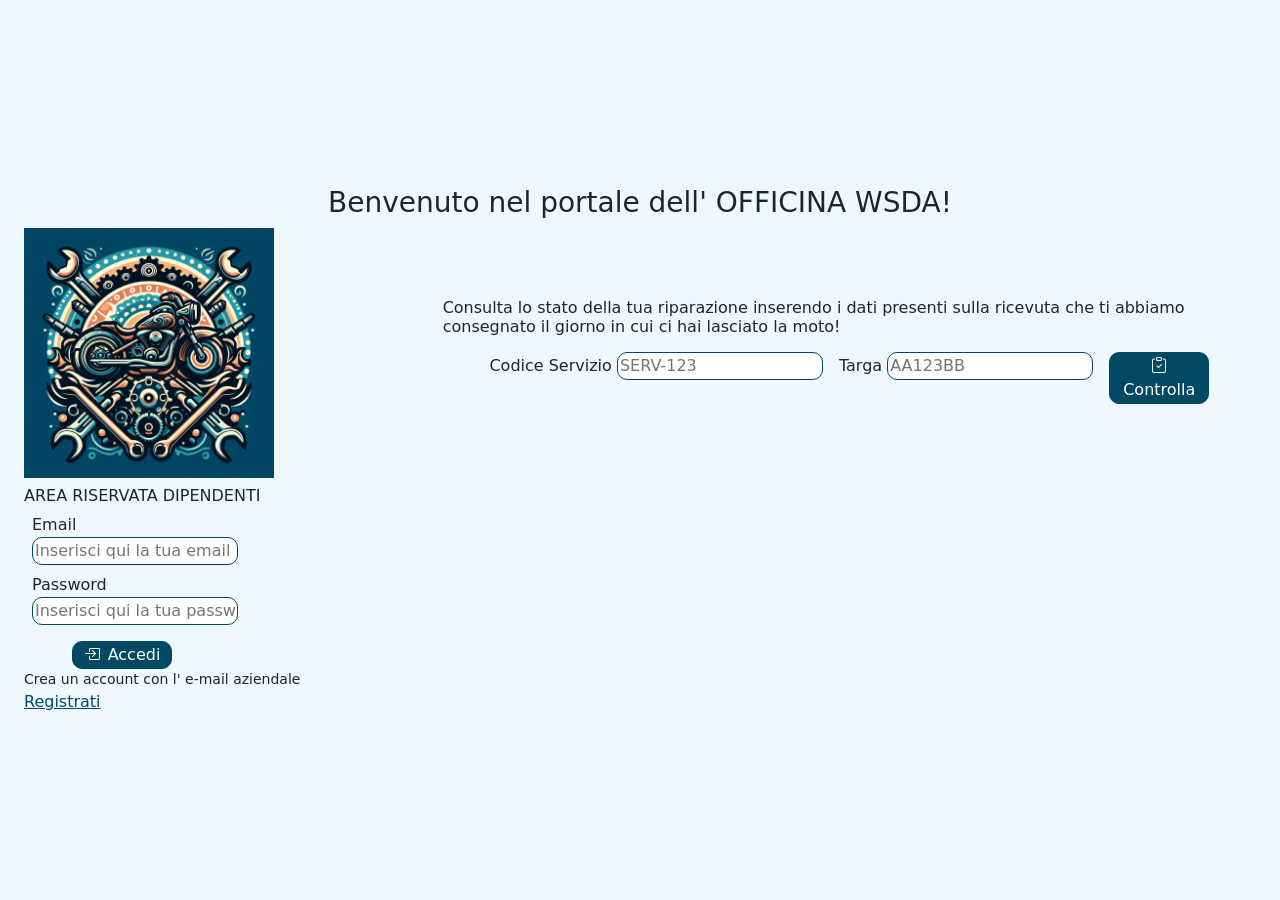
<file: src/main/resources/static/index.html>
<!DOCTYPE html>
<html lang="it">
  <head>
    <meta charset="UTF-8" />
    <meta name="viewport" content="width=device-width, initial-scale=1.0" />
    <title>Login</title>
    <link
      href="https://cdn.jsdelivr.net/npm/bootstrap@5.3.0/dist/css/bootstrap.min.css"
      rel="stylesheet"
    />
    <link
      rel="stylesheet"
      href="https://cdn.jsdelivr.net/npm/bootstrap-icons/font/bootstrap-icons.css"
    />
    <link rel="stylesheet" href="styles.css" />
  </head>
  <body>
    <div class="home container-fluid">
      <div class="row myrow">
        <h3 class="text-center">Benvenuto nel portale dell' OFFICINA WSDA!</h3>
        <div class="col-4">
          <img
            src="./assets/logo (2).jpeg"
            alt="logo"
            style="width: 250px; height: auto"
          />
        </div>
        <div class="col-8 stato">
          <h6 class="mt-1">
            Consulta lo stato della tua riparazione inserendo i dati presenti
            sulla ricevuta che ti abbiamo consegnato il giorno in cui ci hai
            lasciato la moto!
          </h6>

          <form id="stateForm" class="d-flex">
            <div class="m-2">
              <label for="codiceServizio">Codice Servizio</label>
              <input
                class="custom-input"
                type="text"
                id="codiceServizio"
                placeholder="SERV-123"
              />
            </div>
            <div class="m-2">
              <label for="targa">Targa</label>
              <input
                class="custom-input"
                type="text"
                id="targa"
                placeholder="AA123BB"
              />
            </div>

            <button type="submit" class="custom-button m-2">
              <i class="bi bi-clipboard-check"></i>
              Controlla
            </button>
          </form>
        </div>
        <div class="col-4 mt-2 login-container">
          <h6>AREA RISERVATA DIPENDENTI</h6>
          <form id="loginForm">
            <div class="m-2">
              <label for="email">Email</label> <br />
              <input
                class="custom-input"
                type="email"
                id="email"
                placeholder="Inserisci qui la tua email"
              />
            </div>
            <div class="m-2">
              <label for="password">Password</label><br />
              <input
                class="custom-input"
                type="password"
                id="password"
                placeholder="Inserisci qui la tua password"
              />
            </div>
            <p id="error-message" class="text-danger"></p>
            <button type="submit" class="custom-button ms-5">
              <i class="bi bi-box-arrow-in-right me-2"></i>Accedi
            </button>
            <div>
              <p class="m-0 crea">Crea un account con l' e-mail aziendale</p>
            </div>
            <div>
              <a href="./Registrazione.html" class="linknondecorato"
                >Registrati</a
              >
            </div>
          </form>
        </div>
      </div>
    </div>
    <script src="script.js"></script>
  </body>
</html>
</file>
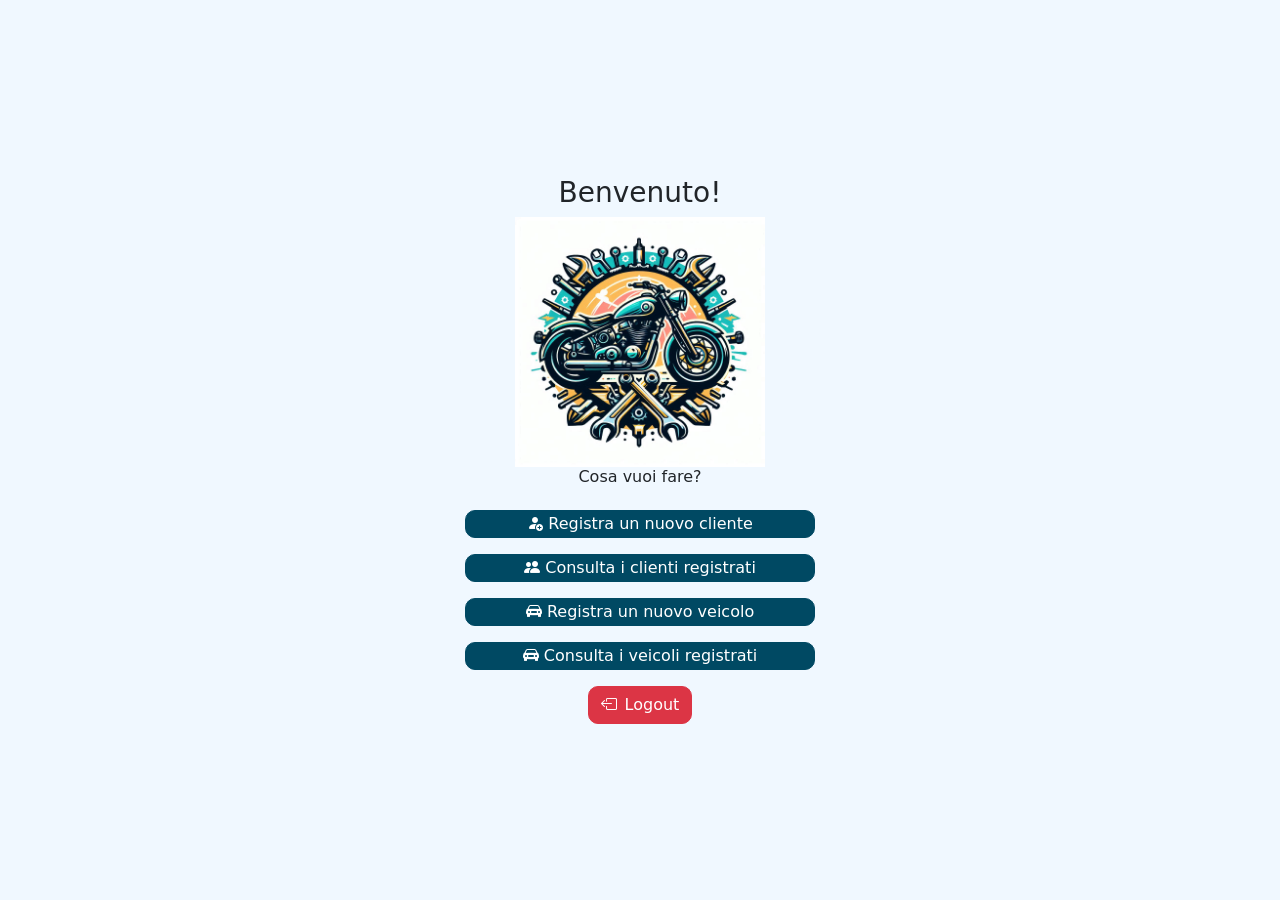
<file: src/main/resources/static/accettazione-dashboard.html>
<!DOCTYPE html>
<html lang="en">
  <head>
    <meta charset="UTF-8" />
    <meta name="viewport" content="width=device-width, initial-scale=1.0" />
    <title>Dashboard Accettazione</title>
    <link
      rel="stylesheet"
      href="https://cdn.jsdelivr.net/npm/bootstrap@5.3.0/dist/css/bootstrap.min.css"
    />
    <link
      rel="stylesheet"
      href="https://cdn.jsdelivr.net/npm/bootstrap-icons/font/bootstrap-icons.css"
    />
    <link rel="stylesheet" href="styles.css" />
  </head>
  <body>
    <div class="container-fluid home text-center">
      <h3 id="welcome-message"></h3>
      <img
        src="./assets/logo (1).jpeg"
        alt="logo"
        style="width: 250px; height: auto"
      />
      <h6>Cosa vuoi fare?</h6>
      <div class="row flex-column">
        <button
          onclick="location.href='./accettazione-gestione/registra-cliente.html'"
          class="mt-3 accettazione-button"
        >
          <i class="bi bi-person-fill-add"></i>
          Registra un nuovo cliente
        </button>
        <button
          onclick="location.href='./accettazione-gestione/consulta-clienti.html'"
          class="mt-3 accettazione-button"
        >
          <i class="bi bi-people-fill"></i>
          Consulta i clienti registrati
        </button>
        <button
          onclick="location.href='./accettazione-gestione/registra-veicolo.html'"
          class="mt-3 accettazione-button"
        >
          <i class="bi bi-car-front-fill"></i>
          Registra un nuovo veicolo
        </button>
        <button
          onclick="location.href='./accettazione-gestione/consulta-veicoli.html'"
          class="mt-3 accettazione-button"
        >
          <i class="bi bi-car-front-fill"></i>
          Consulta i veicoli registrati
        </button>
      </div>

      <button
        id="logoutButton"
        class="btn btn-danger mt-3"
        style="border-radius: 10px"
      >
        <i class="bi bi-box-arrow-left me-2"></i>Logout
      </button>
    </div>

    <script src="accettazione-dashboard.js"></script>
  </body>
</html>
</file>
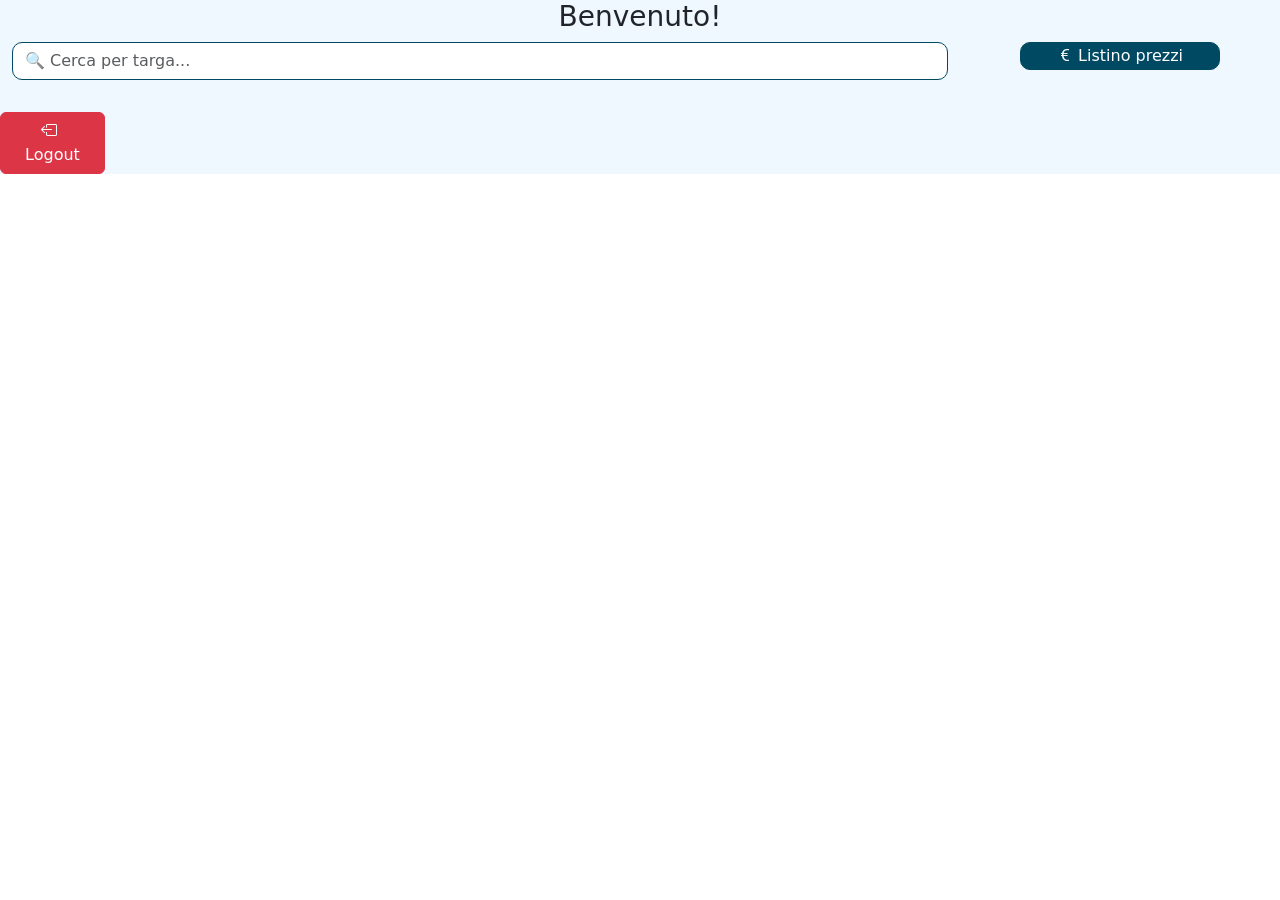
<file: src/main/resources/static/cassiere-dashboard.html>
<!DOCTYPE html>
<html lang="en">
  <head>
    <meta charset="UTF-8" />
    <meta name="viewport" content="width=device-width, initial-scale=1.0" />
    <title>Dashboard Cassiere</title>
    <link
      rel="stylesheet"
      href="https://cdn.jsdelivr.net/npm/bootstrap@5.3.0/dist/css/bootstrap.min.css"
    />
    <link
      rel="stylesheet"
      href="https://cdn.jsdelivr.net/npm/bootstrap-icons/font/bootstrap-icons.css"
    />
    <link rel="stylesheet" href="styles.css" />
  </head>
  <body>
    <div class="container-fluid dashboard text-center">
      <h3 id="welcome-message"></h3>
      <div class="row">
        <div class="col-9">
          <div id="interventi-container"></div>
        </div>
        <div class="col-3">
          <button id="priceListButton" class="pricelist-button">
            <i class="bi bi-currency-euro"></i> Listino prezzi
          </button>
          <div id="priceList" class="mt-3 price-list" style="display: none">
            <ul>
              <li>Pastiglie freno: €40.00</li>
              <li>Olio motore: €25.00</li>
              <li>Catena trasmissione: €90.00</li>
              <li>Corona e pignone: €110.00</li>
              <li>Filtro aria sportivo: €35.00</li>
              <li>Filtro olio: €18.00</li>
              <li>Batteria moto: €80.00</li>
              <li>Candele iridio: €50.00</li>
              <li>Dischi freno wave: €120.00</li>
              <li>Ammortizzatori regolabili: €150.00</li>
              <li>Pompa freno radiale: €200.00</li>
              <li>Radiatore olio: €130.00</li>
              <li>Regolatore di tensione: €90.00</li>
              <li>Gomme sportive: €250.00</li>
              <li>Cupolino: €70.00</li>
            </ul>
            
          </div>
        </div>

        <button
          id="logoutButton"
          class="btn btn-danger mt-3"
          style="width: 105px"
        >
          <i class="bi bi-box-arrow-left me-2"></i>
          Logout
        </button>
      </div>
    </div>
    <script src="cassiere-dashboard.js"></script>
  </body>
</html>
</file>
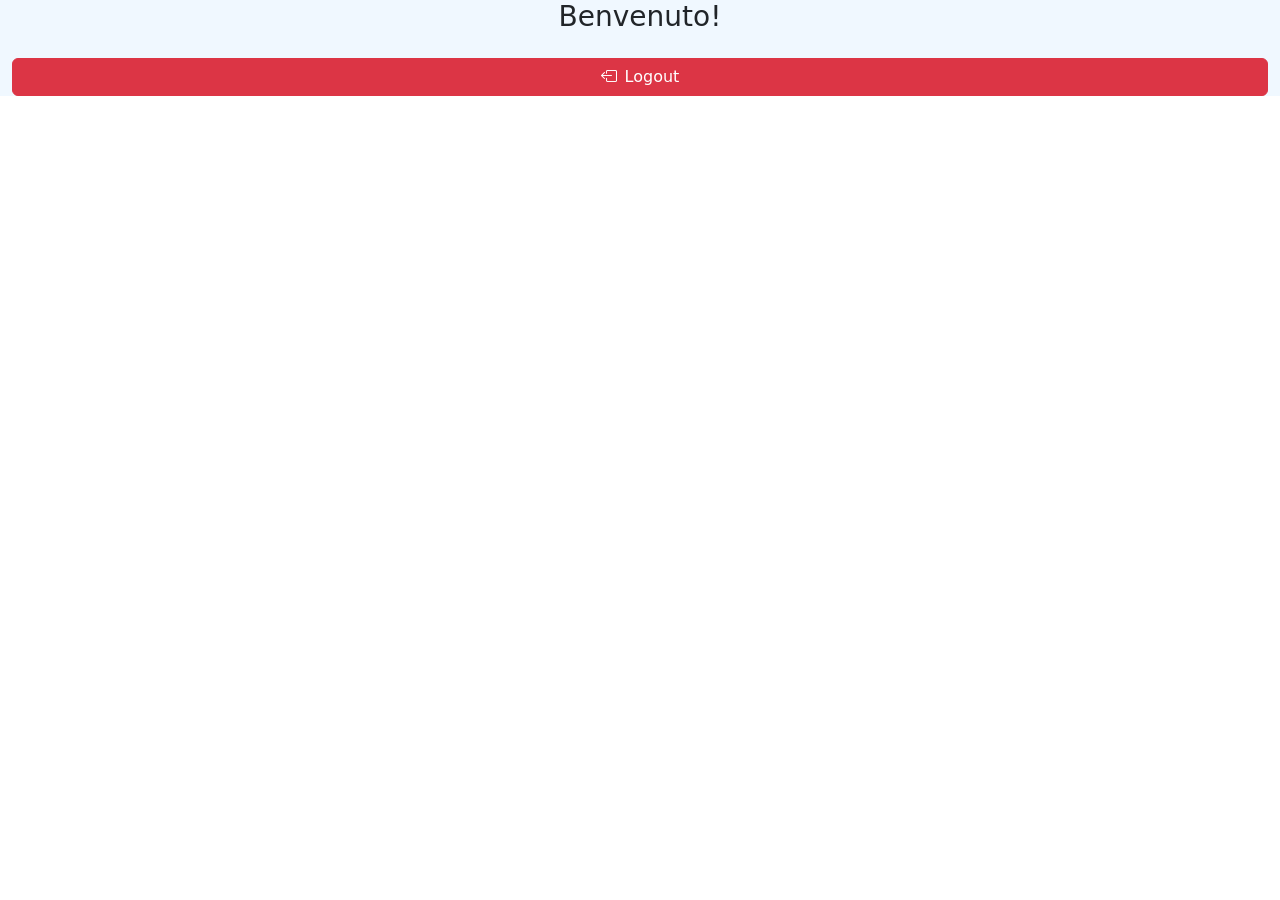
<file: src/main/resources/static/magazziniere-dashboard.html>
<!DOCTYPE html>
<html lang="en">
  <head>
    <meta charset="UTF-8" />
    <meta name="viewport" content="width=device-width, initial-scale=1.0" />
    <title>Dashboard Magazziniere</title>
    <link
      rel="stylesheet"
      href="https://cdn.jsdelivr.net/npm/bootstrap@5.3.0/dist/css/bootstrap.min.css"
    />
    <link
      rel="stylesheet"
      href="https://cdn.jsdelivr.net/npm/bootstrap-icons/font/bootstrap-icons.css"
    />
    <link rel="stylesheet" href="styles.css" />
  </head>
  <body>
    <div class="container-fluid dashboard text-center">
      <h3 id="welcome-message"></h3>
      <!-- Contenitore per la tabella interventi -->
      <div id="interventi-container"></div>
      <button id="logoutButton" class="btn btn-danger mt-3">
        <i class="bi bi-box-arrow-left me-2"></i>Logout
      </button>
    </div>

    <script src="magazziniere-dashboard.js"></script>
  </body>
</html>
</file>
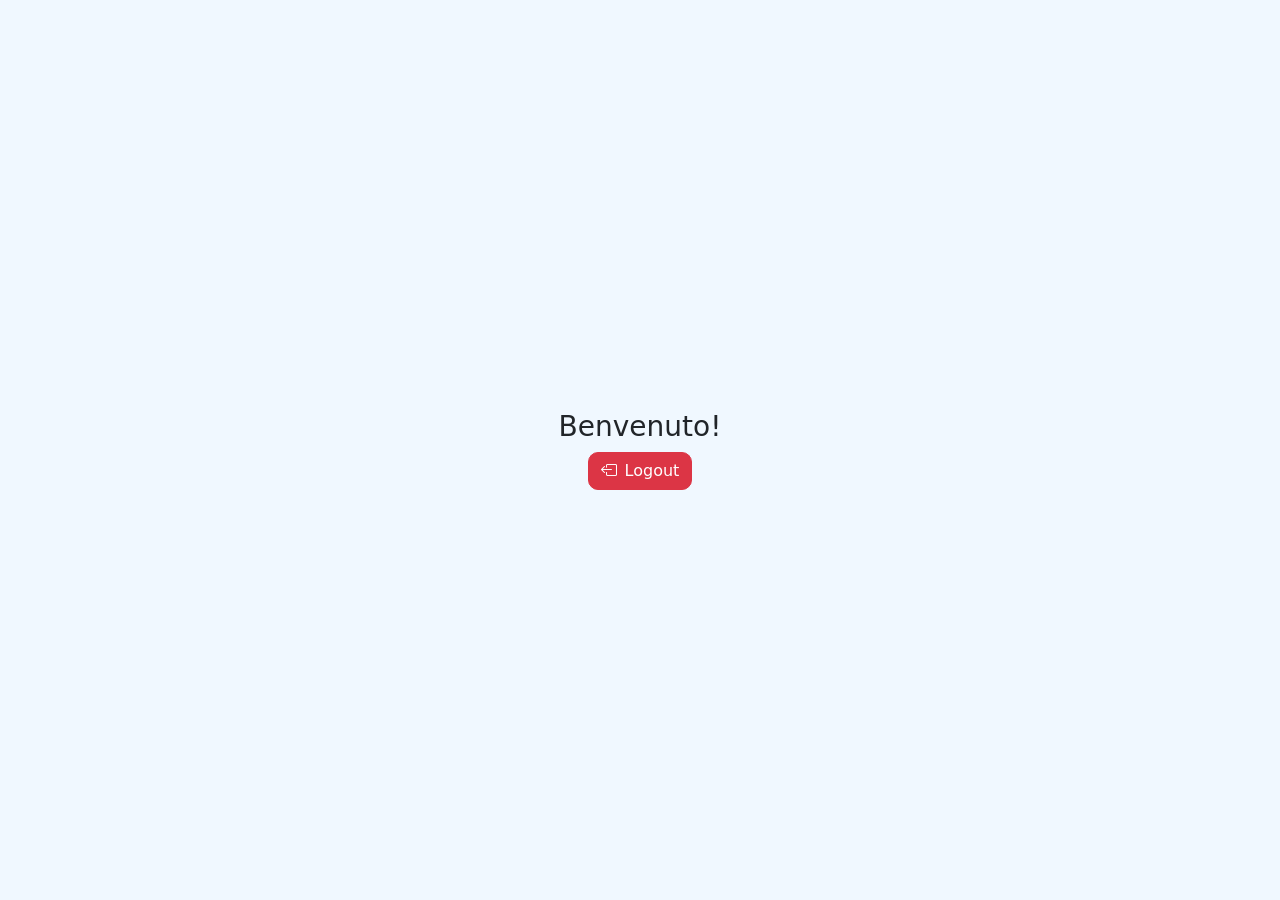
<file: src/main/resources/static/meccanico-dashboard.html>
<!DOCTYPE html>
<html lang="en">
  <head>
    <meta charset="UTF-8" />
    <meta name="viewport" content="width=device-width, initial-scale=1.0" />
    <title>Dashboard Meccanico</title>
    <link
      rel="stylesheet"
      href="https://cdn.jsdelivr.net/npm/bootstrap@5.3.0/dist/css/bootstrap.min.css"
    />
    <link
      rel="stylesheet"
      href="https://cdn.jsdelivr.net/npm/bootstrap-icons/font/bootstrap-icons.css"
    />
    <link rel="stylesheet" href="styles.css" />
  </head>
  <body>
    <div class="container-fluid home text-center">
      <h3 id="welcome-message"></h3>
      <!-- Contenitore per la tabella interventi -->
      <div id="interventi-container"></div>
      <button
        id="logoutButton"
        class="btn btn-danger"
        style="border-radius: 10px"
      >
        <i class="bi bi-box-arrow-left me-2"></i>Logout
      </button>
    </div>

    <script src="meccanico-dashboard.js"></script>
  </body>
</html>
</file>
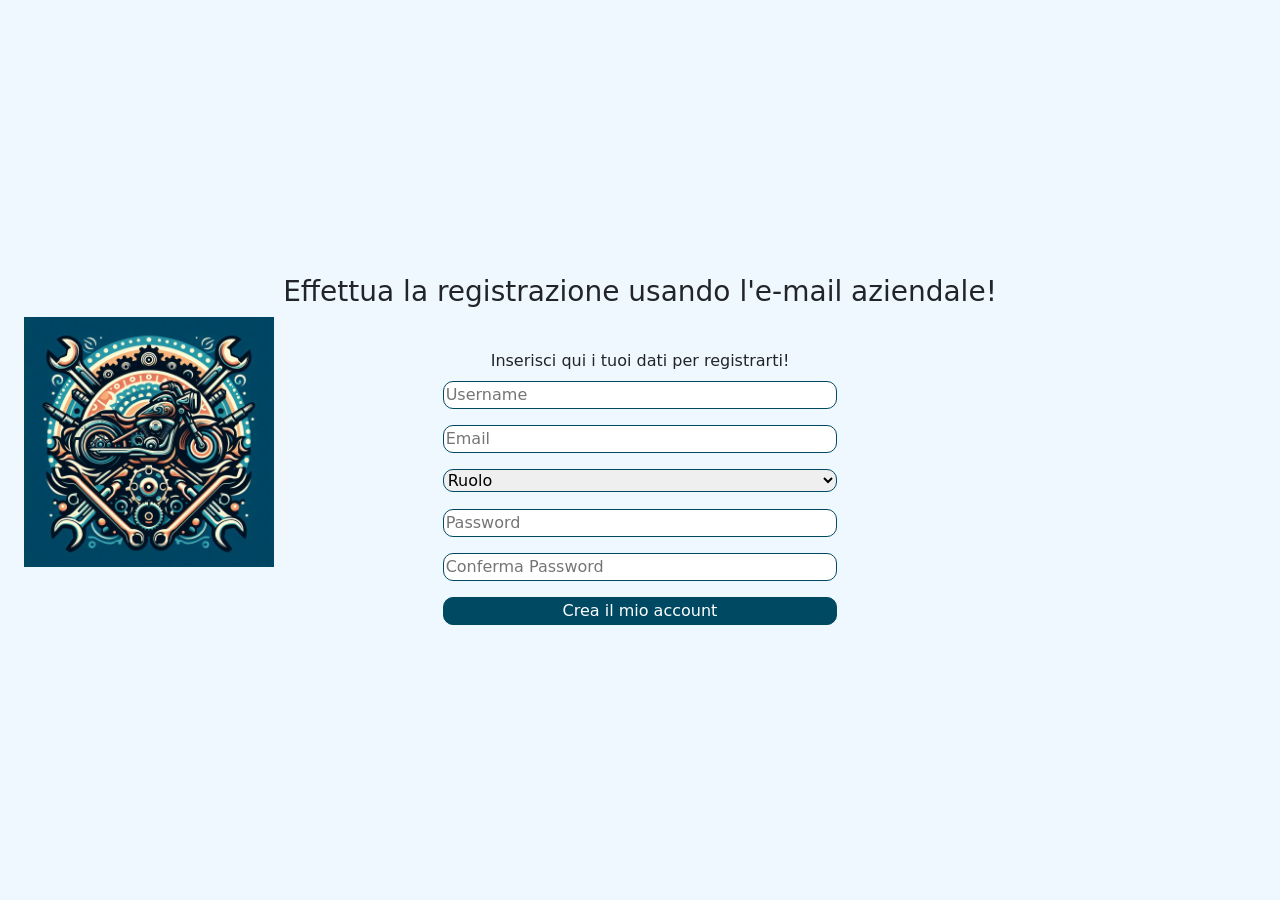
<file: src/main/resources/static/registrazione.html>
<!DOCTYPE html>
<html lang="it">
  <head>
    <meta charset="UTF-8" />
    <meta name="viewport" content="width=device-width, initial-scale=1.0" />
    <title>Registrazione</title>
    <link
      href="https://cdn.jsdelivr.net/npm/bootstrap@5.3.0/dist/css/bootstrap.min.css"
      rel="stylesheet"
    />
    <link
      rel="stylesheet"
      href="https://cdn.jsdelivr.net/npm/bootstrap-icons/font/bootstrap-icons.css"
    />
    <link rel="stylesheet" href="styles.css" />
  </head>
  <body>
    <div class="home container-fluid">
      <div class="row myrow">
        <h3 class="text-center">
          Effettua la registrazione usando l'e-mail aziendale!
        </h3>
        <div class="col-4">
          <img
            src="./assets/logo (2).jpeg"
            alt="logo"
            style="width: 250px; height: auto"
          />
        </div>

        <div class="col-4 mt-2 login-container">
          <div id="success-message" class="text-success text-center"></div>
          <form id="registrationForm" class="mt-4">
            <div id="error-message" class="text-danger text-center"></div>

            <div class="m-2 text-center">
              Inserisci qui i tuoi dati per registrarti!
            </div>

            <div class="mb-3">
              <input
                class="custom-input"
                style="width: 100%"
                type="text"
                id="username"
                class="form-control"
                placeholder="Username"
              />
            </div>

            <div class="mb-3">
              <input
                class="custom-input"
                style="width: 100%"
                type="email"
                id="email"
                class="form-control"
                placeholder="Email"
              />
            </div>

            <div class="mb-3">
              <select
                class="custom-input"
                style="width: 100%"
                id="role"
                class="form-select"
              >
                <option value="">Ruolo</option>
                <option value="ACCETTAZIONE">Accettazione</option>
                <option value="MECCANICO">Meccanico</option>
                <option value="MAGAZZINIERE">Magazziniere</option>
                <option value="CASSIERE">Cassiere</option>
              </select>
            </div>

            <div class="mb-3">
              <input
                class="custom-input"
                style="width: 100%"
                type="password"
                id="password"
                class="form-control"
                placeholder="Password"
              />
            </div>

            <div class="mb-3">
              <input
                class="custom-input"
                style="width: 100%"
                type="password"
                id="confirmPassword"
                class="form-control"
                placeholder="Conferma Password"
              />
            </div>

            <button type="submit" class="custom-button" style="width: 100%">
              Crea il mio account
            </button>
          </form>
        </div>
      </div>
    </div>
    <script src="registrazione.js"></script>
  </body>
</html>
</file>
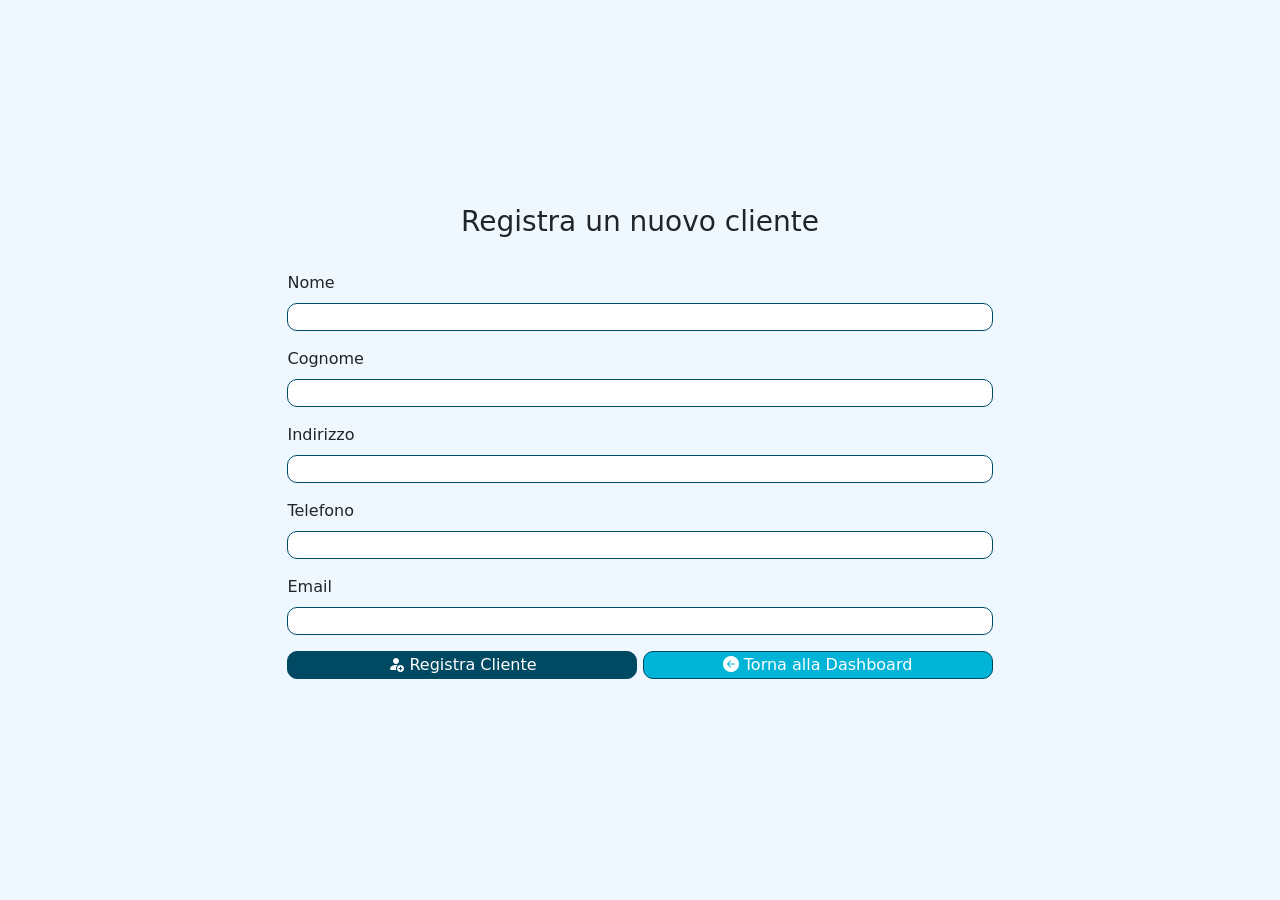
<file: src/main/resources/static/accettazione-gestione/registra-cliente.html>
<!DOCTYPE html>
<html lang="it">
  <head>
    <meta charset="UTF-8" />
    <meta name="viewport" content="width=device-width, initial-scale=1.0" />
    <title>Registra Cliente</title>
    <link
      rel="stylesheet"
      href="https://cdn.jsdelivr.net/npm/bootstrap@5.3.0/dist/css/bootstrap.min.css"
    />
    <link
      rel="stylesheet"
      href="https://cdn.jsdelivr.net/npm/bootstrap-icons/font/bootstrap-icons.css"
    />
    <link rel="stylesheet" href="../styles.css" />
  </head>
  <body>
    <div class="container-fluid login-container home">
      <h3 class="text-center">Registra un nuovo cliente</h3>
      <form id="clienteForm" class="mt-4">
        <div class="mb-3">
          <label for="nome" class="form-label">Nome</label>
          <input
            class="custom-input"
            style="width: 100%"
            type="text"
            id="nome"
            class="form-control"
            required
          />
        </div>
        <div class="mb-3">
          <label for="cognome" class="form-label">Cognome</label>
          <input
            class="custom-input"
            style="width: 100%"
            type="text"
            id="cognome"
            class="form-control"
            required
          />
        </div>
        <div class="mb-3">
          <label for="indirizzo" class="form-label">Indirizzo</label>
          <input
            class="custom-input"
            style="width: 100%"
            type="text"
            id="indirizzo"
            class="form-control"
            required
          />
        </div>
        <div class="mb-3">
          <label for="telefono" class="form-label">Telefono</label>
          <input
            class="custom-input"
            style="width: 100%"
            type="number"
            id="telefono"
            class="form-control"
            required
          />
        </div>
        <div class="mb-3">
          <label for="email" class="form-label">Email</label>
          <input
            class="custom-input"
            style="width: 100%"
            type="email"
            id="email"
            class="form-control"
            required
          />
        </div>
        <button type="submit" class="accettazione-button">
          <i class="bi bi-person-fill-add"></i>
          Registra Cliente
        </button>
        <button
          onclick="location.href='../accettazione-dashboard.html'"
          class="second-button"
        >
          <i class="bi bi-arrow-left-circle-fill"></i> Torna alla Dashboard
        </button>
      </form>
      <div id="responseMessage" class="mt-3"></div>
    </div>

    <script src="registra-cliente.js"></script>
  </body>
</html>
</file>
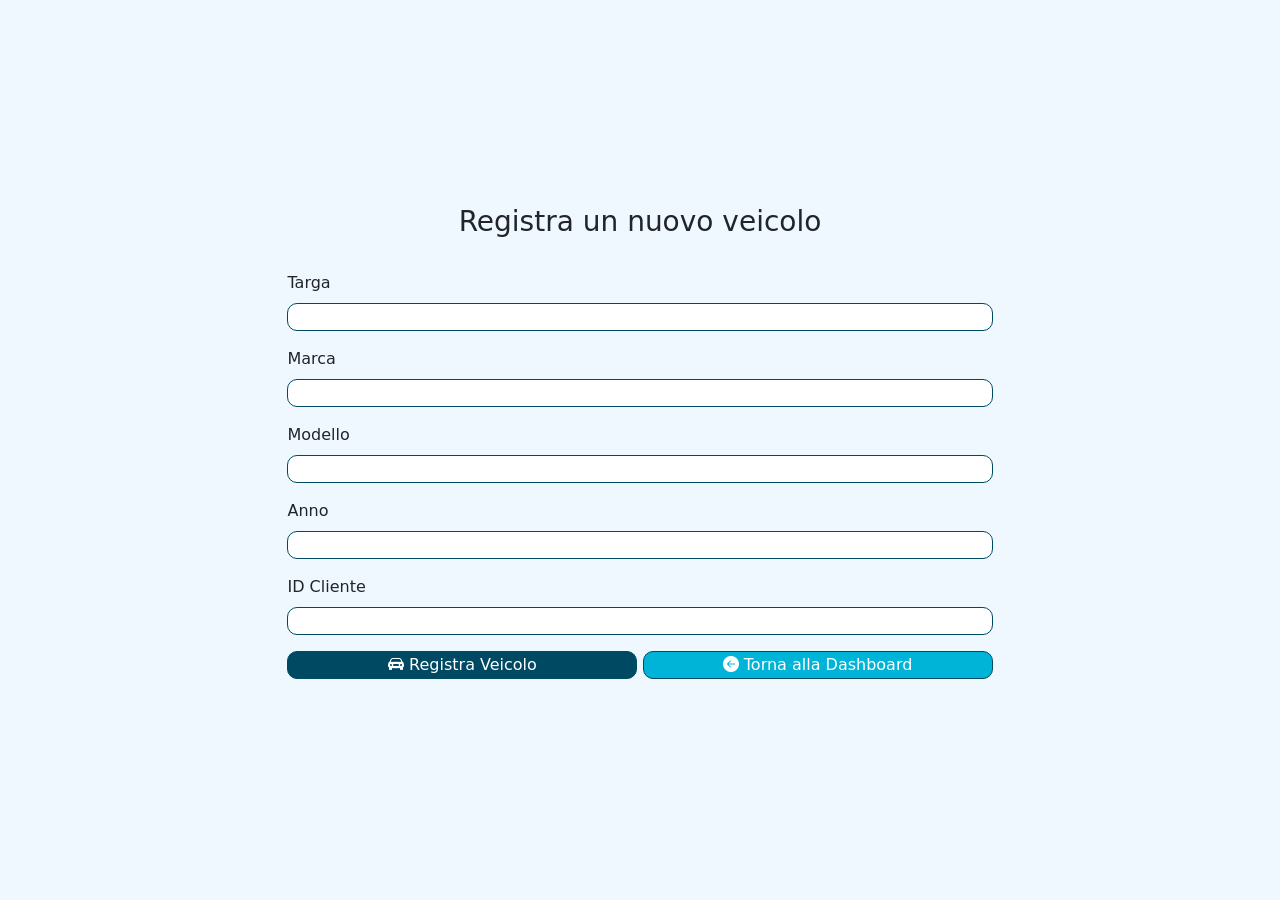
<file: src/main/resources/static/accettazione-gestione/registra-veicolo.html>
<!DOCTYPE html>
<html lang="it">
  <head>
    <meta charset="UTF-8" />
    <meta name="viewport" content="width=device-width, initial-scale=1.0" />
    <title>Registra Veicolo</title>
    <link
      rel="stylesheet"
      href="https://cdn.jsdelivr.net/npm/bootstrap@5.3.0/dist/css/bootstrap.min.css"
    />
    <link
      rel="stylesheet"
      href="https://cdn.jsdelivr.net/npm/bootstrap-icons/font/bootstrap-icons.css"
    />
    <link rel="stylesheet" href="../styles.css" />
  </head>
  <body>
    <div class="container-fluid login-container home">
      <h3 class="text-center">Registra un nuovo veicolo</h3>
      <form id="clienteForm" class="mt-4">
        <div class="mb-3">
          <label for="targa" class="form-label">Targa</label>
          <input
            class="custom-input"
            style="width: 100%"
            type="text"
            id="targa"
            class="form-control"
            required
          />
        </div>
        <div class="mb-3">
          <label for="marca" class="form-label">Marca</label>
          <input
            class="custom-input"
            style="width: 100%"
            type="text"
            id="marca"
            class="form-control"
            required
          />
        </div>
        <div class="mb-3">
          <label for="modello" class="form-label">Modello</label>
          <input
            class="custom-input"
            style="width: 100%"
            type="text"
            id="modello"
            class="form-control"
            required
          />
        </div>
        <div class="mb-3">
          <label for="anno" class="form-label">Anno</label>
          <input
            class="custom-input"
            style="width: 100%"
            type="number"
            id="anno"
            class="form-control"
            required
          />
        </div>

        <div class="mb-3">
          <label for="idCliente" class="form-label">ID Cliente</label>
          <input
            class="custom-input"
            style="width: 100%"
            type="number"
            id="idCliente"
            class="form-control"
            required
          />
        </div>
        <button type="submit" class="accettazione-button">
          <i class="bi bi-car-front-fill"></i>
          Registra Veicolo
        </button>
        <button
          onclick="location.href='../accettazione-dashboard.html'"
          class="second-button"
        >
          <i class="bi bi-arrow-left-circle-fill"></i> Torna alla Dashboard
        </button>
      </form>
      <div id="responseMessage" class="mt-3"></div>
    </div>

    <script src="registra-veicolo.js"></script>
  </body>
</html>
</file>
<file: src/main/resources/static/styles.css>
@import url("https://fonts.googleapis.com/css2?family=Quicksand:wght@300..700&display=swap");

.custom-button {
  background-color: #004963;
  color: white;
  border-radius: 10px;
  width: 100px;
  border: 1px solid #004963;
}

.linknondecorato {
  color: #004963;
}

main {
  font-family: "Quicksand", sans-serif;
}

.home {
  width: 100vw;
  height: 100vh;
  display: flex;
  justify-content: center;
  align-items: center;
  background-color: #f0f8ff;
  flex-direction: column;
}

.dashboard {
  width: 100vw;
  display: flex;
  justify-content: center;
  background-color: #f0f8ff;
  flex-direction: column;
}
.myrow {
  width: 100%;
}

.stato {
  display: flex;
  flex-direction: column;
  justify-content: center;
  align-items: center;
}

.custom-input {
  border-radius: 10px;
  border: 1px solid #004963;
}

.custom-table-input {
  border-radius: 10px;
  border: 1px solid #004963;
  max-width: 150px;
  height: 30px;
}

.crea {
  font-size: 14px;
}

.accettazione-button {
  background-color: #004963;
  color: white;
  border-radius: 10px;
  width: 350px;
  border: 1px solid #004963;
}

.pricelist-button {
  background-color: #004963;
  color: white;
  border-radius: 10px;
  width: 200px;
  border: 1px solid #004963;
}

.add-button {
  background-color: #004963;
  color: white;
  border-radius: 10px;
  width: 30px;
  border: 1px solid #004963;
}

.second-button {
  background-color: #00b4d8;
  color: white;
  border-radius: 10px;
  width: 350px;
  border: 1px solid #004963;
}

th {
  background-color: #004963 !important;
  border: 1px solid white;
  width: 170px;
  font-weight: 400;
  /* display: flex; */
  justify-content: center;
  align-items: center;
  color: white !important;
}

td {
  border: 1px solid #004963;
  width: 170px;
  /* display: flex; */
  justify-content: center;
  align-items: center;
}

.price-list {
  background: #00b4d857;
  padding: 5px;
  border-radius: 10px;
  box-shadow: 5px 5px 15px rgba(0, 0, 0, 0.3);
  border: 2px solid #004963;
  font-family: "Georgia", serif;
  line-height: 1.6;
  text-align: left;
  width: 200px;
  margin: 20px auto;
}
</file>
